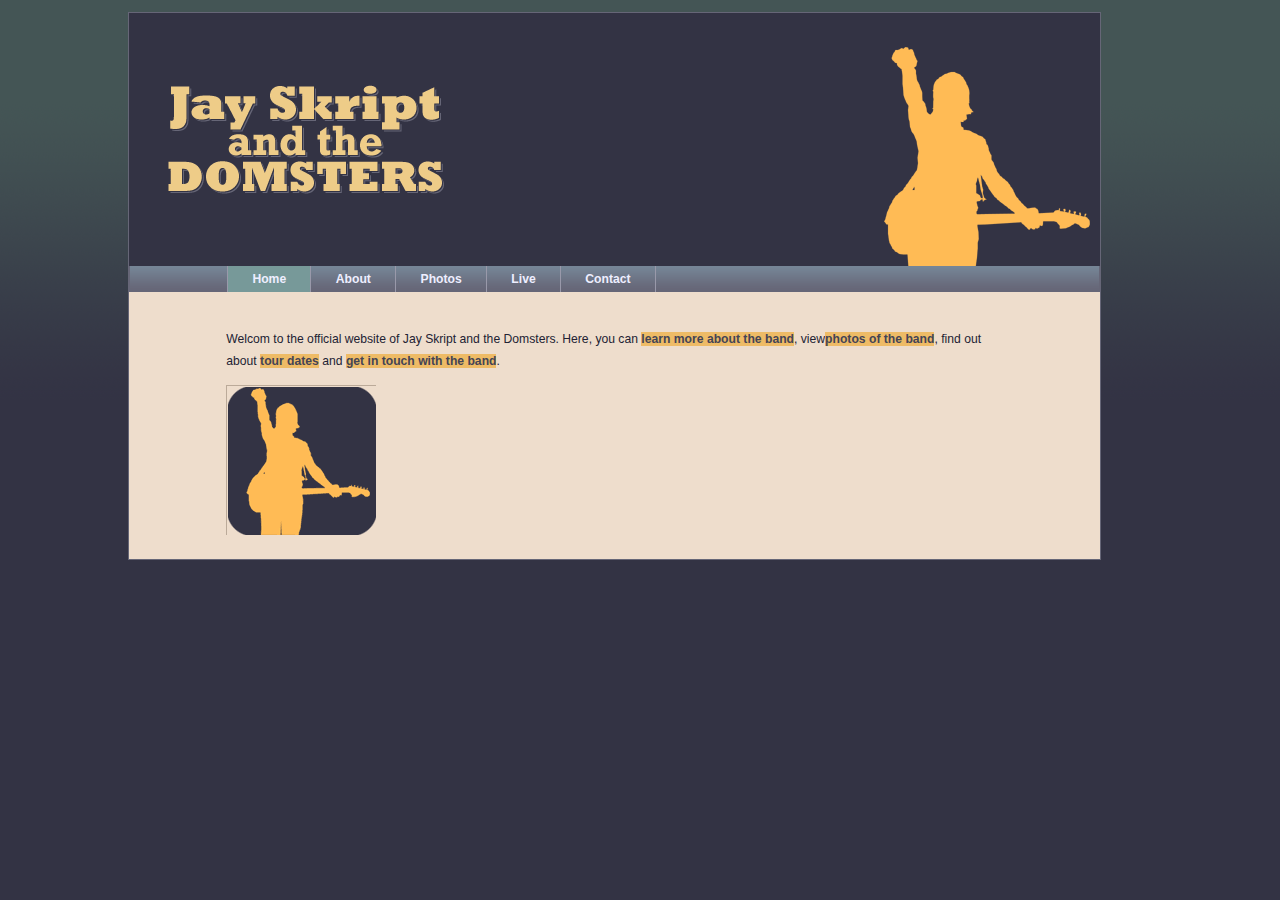
<file: Chapter 12/domsters/index.html>
<!DOCTYPE html>
<html lang="en">
<head>
	<meta charset="utf-8">
	<title>Jay Skript and the Domsters</title>
	<script type="text/javascript" src = "scripts/modernizr-1.6.min.js"></script>
	<link rel="stylesheet" type="text/css" href="styles/basic.css" />
</head>
<body>
	<header>
		<img src="images/logo.gif" alt="Jay Skript and the Domsters" />
		<nav>
			<ul>
				<li><a href="index.html">Home</a></li>
				<li><a href="about.html">About</a></li>
				<li><a href="photos.html">Photos</a></li>
				<li><a href="live.html">Live</a></li>
				<li><a href="contact.html">Contact</a></li>
			</ul>
		</nav>
	</header>
	<article>
		<p id="intro">
			Welcom to the official website of Jay Skript and the Domsters.
Here, you can <a href="about.html" title="About">learn more about the band</a>,
view<a href="photos.html" title="Photos">photos of the band</a>,
find out about <a href="live.html" title="Tour Date">tour dates</a>
and <a href="contact.html" title="Contact">get in touch with the band</a>.
		</p>
	</article>
	<script type="text/javascript" src="scripts/global.js"></script>
</body>
</html>
</file>
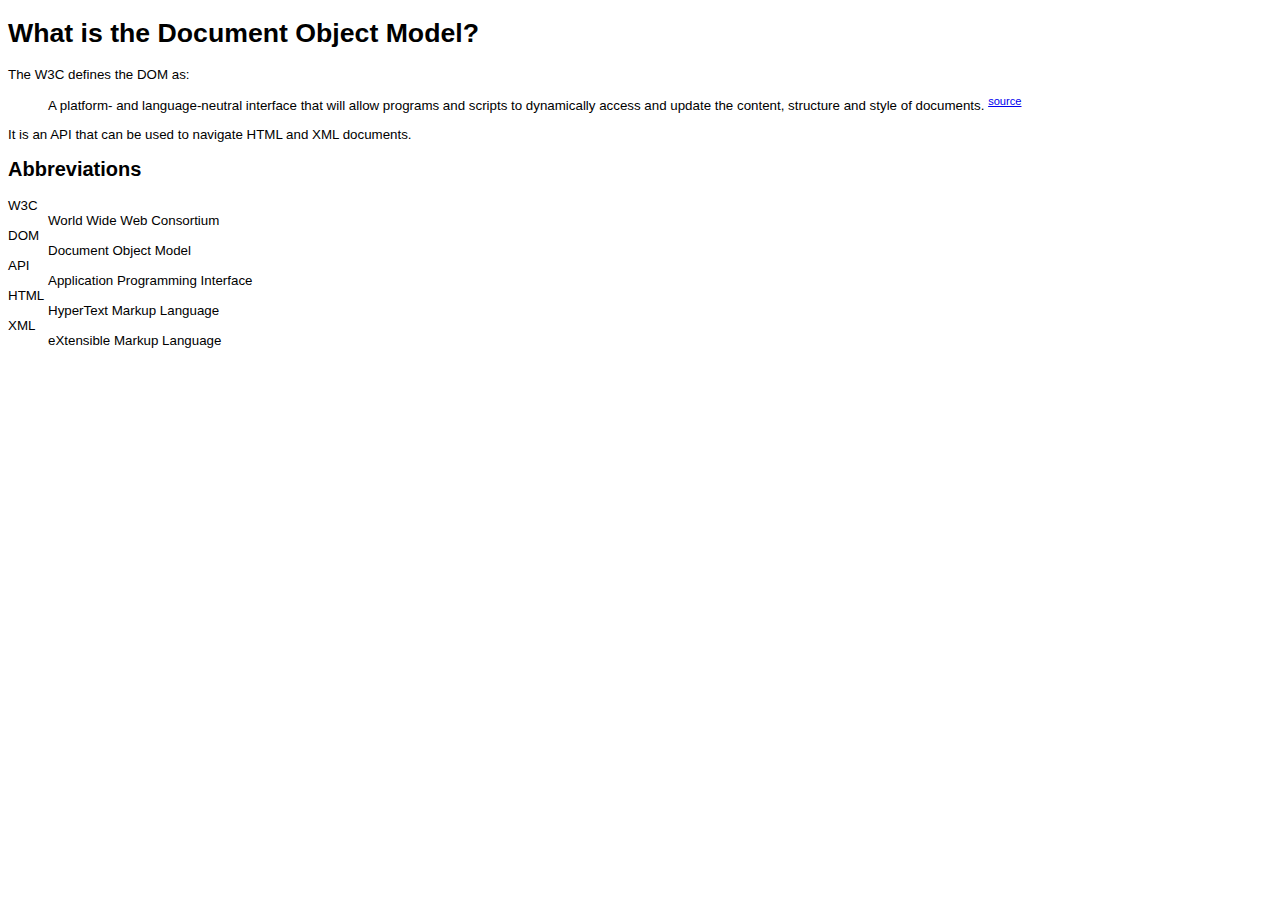
<file: Chapter 8/explanation.html>
<!DOCTYPE html>
<html lang="en">
<head>
	<meta charset="utf-8" />
	<title>Explaining the Document Object Model</title>
	<link rel="stylesheet" type="text/css" href="styles/typography.css" media="screen">
</head>
<body>
	<h1>What is the Document Object Model?</h1>
	<p>
		The <abbr title="World Wide Web Consortium">W3C</abbr> defines the <abbr title="Document Object Model">DOM</abbr> as:
	</p>
	<blockquote cite="http://www.w3.org/DOM/">
		<p>
			A platform- and language-neutral interface that will allow programs
			and scripts to dynamically access and update the 
			content, structure and style of documents.
		</p>
	</blockquote>
	<p>
		It is an <abbr title="Application Programming Interface">API</abbr>
		that can be used to navigate <abbr title="HyperText Markup Language">HTML</abbr> 
		and <abbr title="eXtensible Markup Language">XML</abbr> documents.
	</p>
	<script type="text/javascript" src="scripts/addLoadEvent.js"></script>
	<script type="text/javascript" src="scripts/displayAbbreviations.js"></script>
	<script type="text/javascript" src="scripts/displayCitations.js"></script>
</body>
</html>
</file>
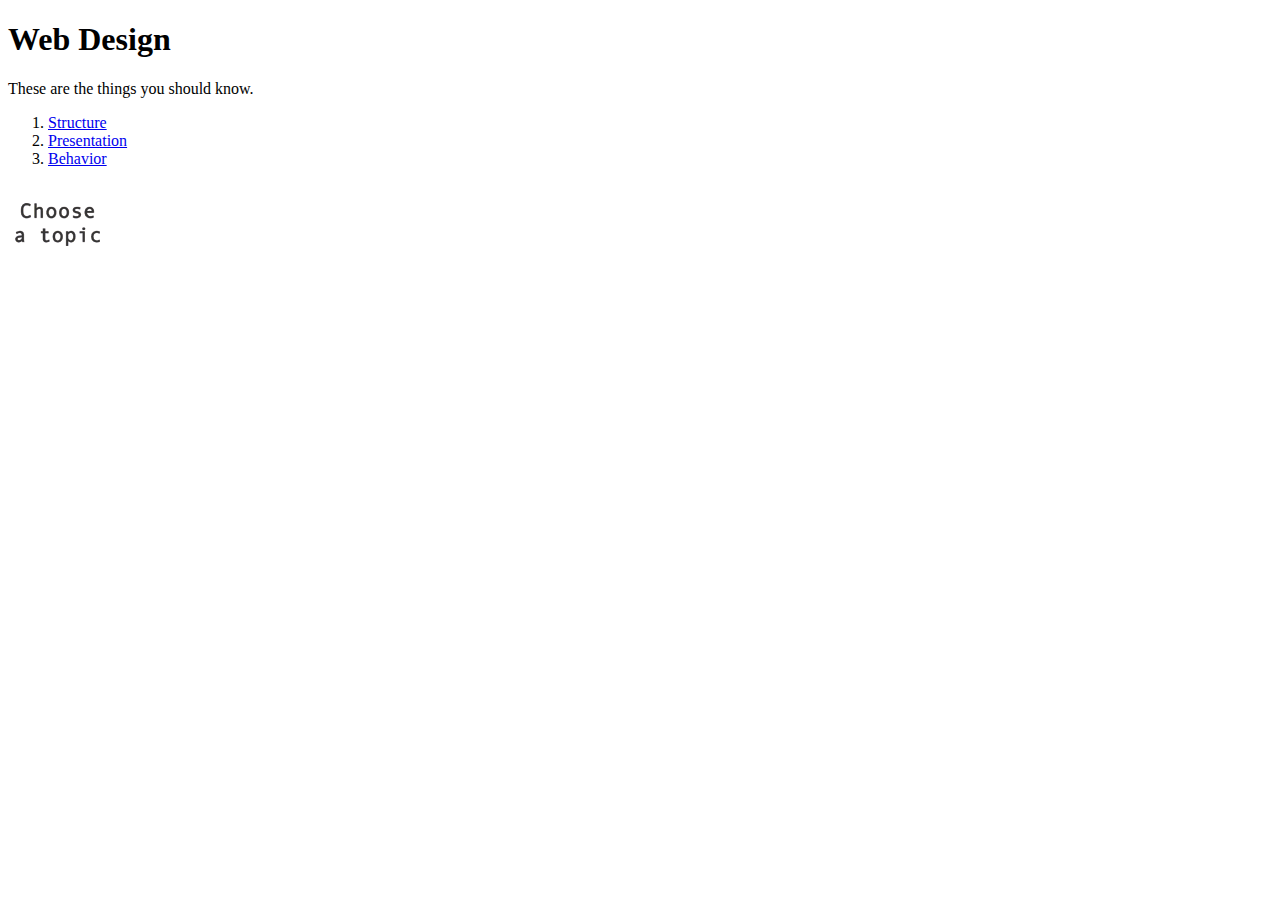
<file: Chapter 10/slideshow/list.html>
<!DOCTYPE html>
<html lang="en">
<head>
	<meta charset="utf-8">
	<title>Web Design</title>
	<link rel="stylesheet" type="text/css" href="styles/layout.css" media="screen" />
</head>
<body>
	<h1>Web Design</h1>
	<p>These are the things you should know.</p>
	<ol id="linklist">
		<li>
			<a href="structure.html">Structure</a>
		</li>
		<li>
			<a href="presentation.html">Presentation</a>
		</li>
		<li>
			<a href="behavior.html">Behavior</a>
		</li>
	</ol>
	<script type="text/javascript" src="scripts/addLoadEvent.js"></script>
	<script type="text/javascript" src="scripts/insertAfter.js"></script>
	<script type="text/javascript" src="scripts/moveElement.js"></script>
	<script type="text/javascript" src="scripts/prepareSlideshow.js"></script>
</body>
</html>
</file>
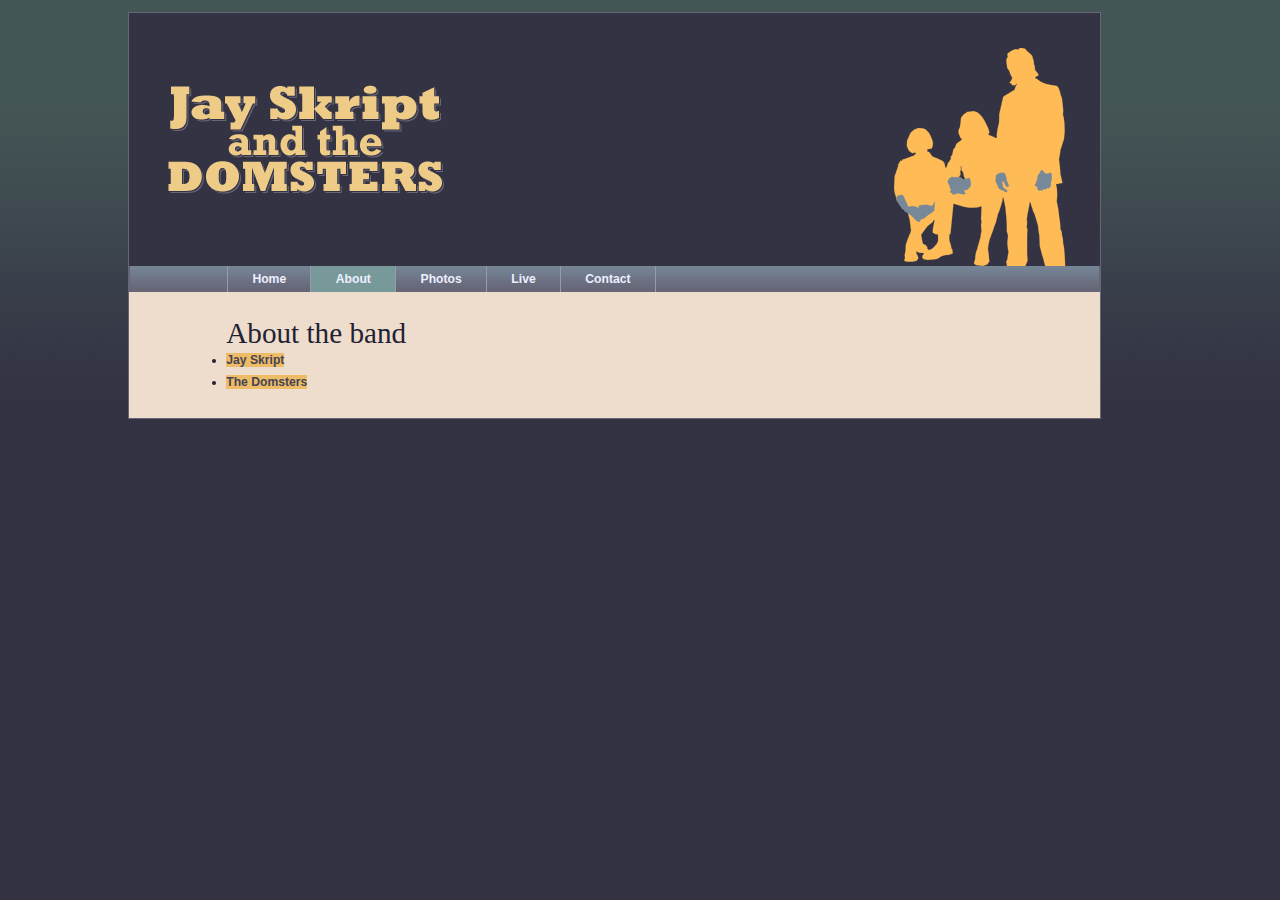
<file: Chapter 12/domsters/about.html>
<!DOCTYPE html>
<html lang="en">
<head>
	<meta charset="utf-8">
	<title>Jay Skript and the Domsters</title>
	<script type="text/javascript" src = "scripts/modernizr-1.6.min.js"></script>
	<link rel="stylesheet" type="text/css" href="styles/basic.css" />
</head>
<body>
	<header>
		<img src="images/logo.gif" alt="Jay Skript and the Domsters" />
		<nav>
			<ul>
				<li><a href="index.html">Home</a></li>
				<li><a href="about.html">About</a></li>
				<li><a href="photos.html">Photos</a></li>
				<li><a href="live.html">Live</a></li>
				<li><a href="contact.html">Contact</a></li>
			</ul>
		</nav>
	</header>
	<article>
		<h1>About the band</h1>
		<nav>
			<ul>
				<li><a href="#jay">Jay Skript</a></li>
				<li><a href="#domsters">The Domsters</a></li>
			</ul>
		</nav>
		<section id="jay">
			<h2>Jay Skript</h2>
				<p>Jay Skript is going to rock your world!</p>
        		<p>Together with his compatriots The Domsters,
Jay is set for world domination. Just you wait and see.</p>
        		<p>Jay Skript has been on the scene since the mid nineties.
His talent hasn't always been recognized or fully appreciated.
In the early days, he was often unfavorably compared to bigger,
similarly-named artists. That's all in the past now.</p>			
		</section>
		<section id="domsters">
			<h2>The Domsters</h2>
				<p>The Domsters have been around, in one form or another,
for almost as long. It's only in the past few years that The Domsters
have settled down to their current, stable line-up.
Now they're a rock-solid bunch: methodical and dependable.</p>
		</section>
	</article>
	<script type="text/javascript" src="scripts/global.js"></script>
</body>
</html>
</file>
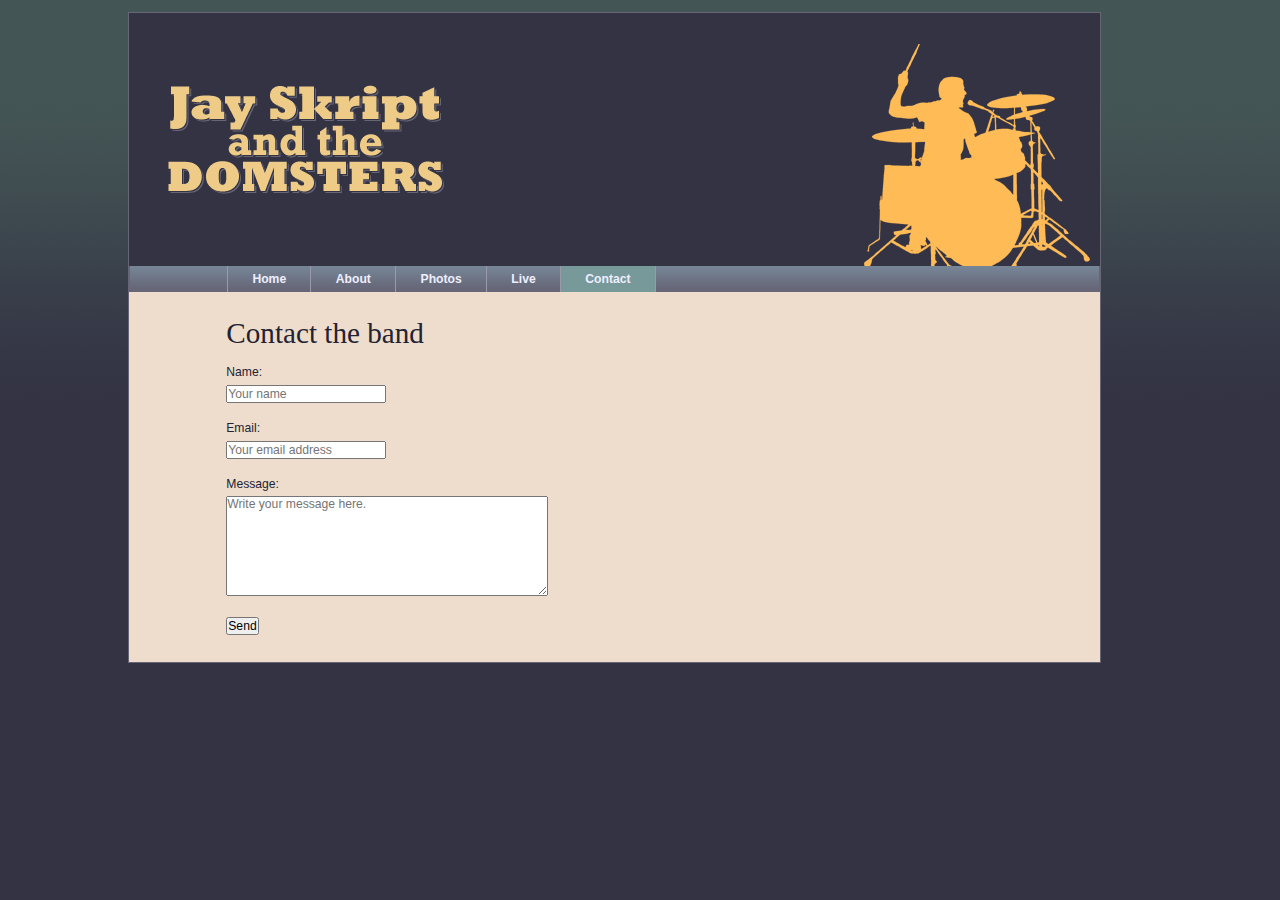
<file: Chapter 12/domsters/contact.html>
<!DOCTYPE html>
<html lang="en">
<head>
	<meta charset="utf-8">
	<title>Jay Skript and the Domsters</title>
	<script type="text/javascript" src = "scripts/modernizr-1.6.min.js"></script>
	<link rel="stylesheet" type="text/css" href="styles/basic.css" />
</head>
<body>
	<header>
		<img src="images/logo.gif" alt="Jay Skript and the Domsters" />
		<nav>
			<ul>
				<li><a href="index.html">Home</a></li>
				<li><a href="about.html">About</a></li>
				<li><a href="photos.html">Photos</a></li>
				<li><a href="live.html">Live</a></li>
				<li><a href="contact.html">Contact</a></li>
			</ul>
		</nav>
	</header>
	<article>
		<h1>Contact the band</h1>
		<form method="post" action="submit.html">
			<fieldset>
				<p>
					<label for="name">Name:</label>
					<input type="text" name="name" id="name" placeholder="Your name" required="required" />
				</p>
				<p>
					<label for="email">Email:</label>
					<input type="email" name="email" id="email" placeholder="Your email address" required="required" />
				</p>
				<p>
					<label for="message">Message:</label>
					<textarea cols="45" rows="7" id="message" name="message" placeholder="Write your message here." required="required"></textarea>
				</p>
				<input type="submit" value="Send" />
			</fieldset>
		</form>
	</article>
	<script type="text/javascript" src="scripts/global.js"></script>
</body>
</html>
</file>
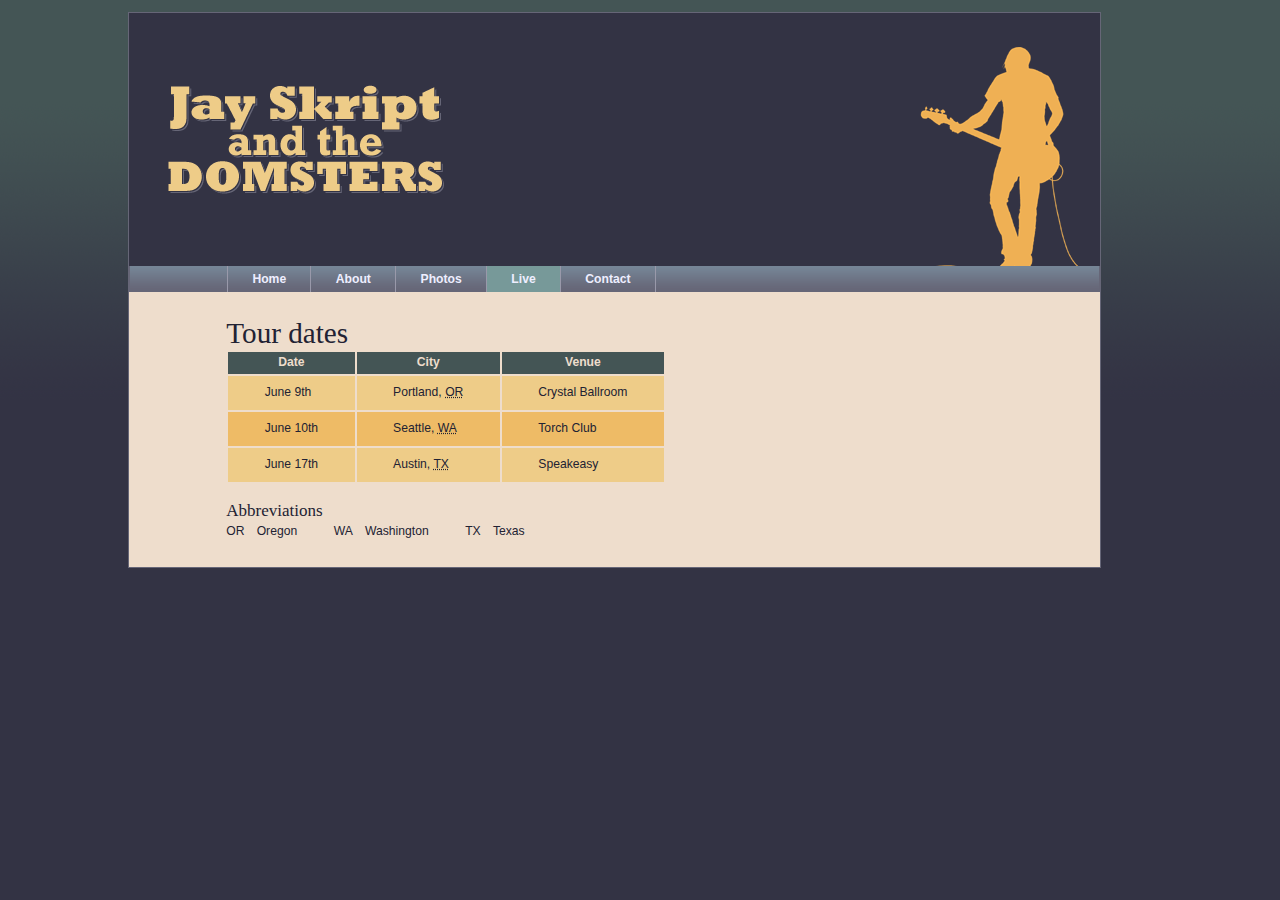
<file: Chapter 12/domsters/live.html>
<!DOCTYPE html>
<html lang="en">
<head>
	<meta charset="utf-8">
	<title>Jay Skript and the Domsters</title>
	<script type="text/javascript" src = "scripts/modernizr-1.6.min.js"></script>
	<link rel="stylesheet" type="text/css" href="styles/basic.css" />
</head>
<body>
	<header>
		<img src="images/logo.gif" alt="Jay Skript and the Domsters" />
		<nav>
			<ul>
				<li><a href="index.html">Home</a></li>
				<li><a href="about.html">About</a></li>
				<li><a href="photos.html">Photos</a></li>
				<li><a href="live.html">Live</a></li>
				<li><a href="contact.html">Contact</a></li>
			</ul>
		</nav>
	</header>
	<article>
		<h1>Tour dates</h1>
		<table summary="when and where you can see the band">
			<thead>
				<tr>
					<th>Date</th>
					<th>City</th>
					<th>Venue</th>
				</tr>
			</thead>
			<tbody>
				<tr>
					<td>June 9th</td>
					<td>Portland, <abbr title="Oregon">OR</abbr></td>
					<td>Crystal Ballroom</td>
				</tr>
				<tr>
					<td>June 10th</td>
					<td>Seattle, <abbr title="Washington">WA</abbr></td>
					<td>Torch Club</td>
				</tr>
				<tr>
					<td>June 17th</td>
					<td>Austin, <abbr title="Texas">TX</abbr></td>
					<td>Speakeasy</td>
				</tr>
			</tbody>
		</table>
	</article>
	<script type="text/javascript" src="scripts/global.js"></script>
</body>
</html>
</file>
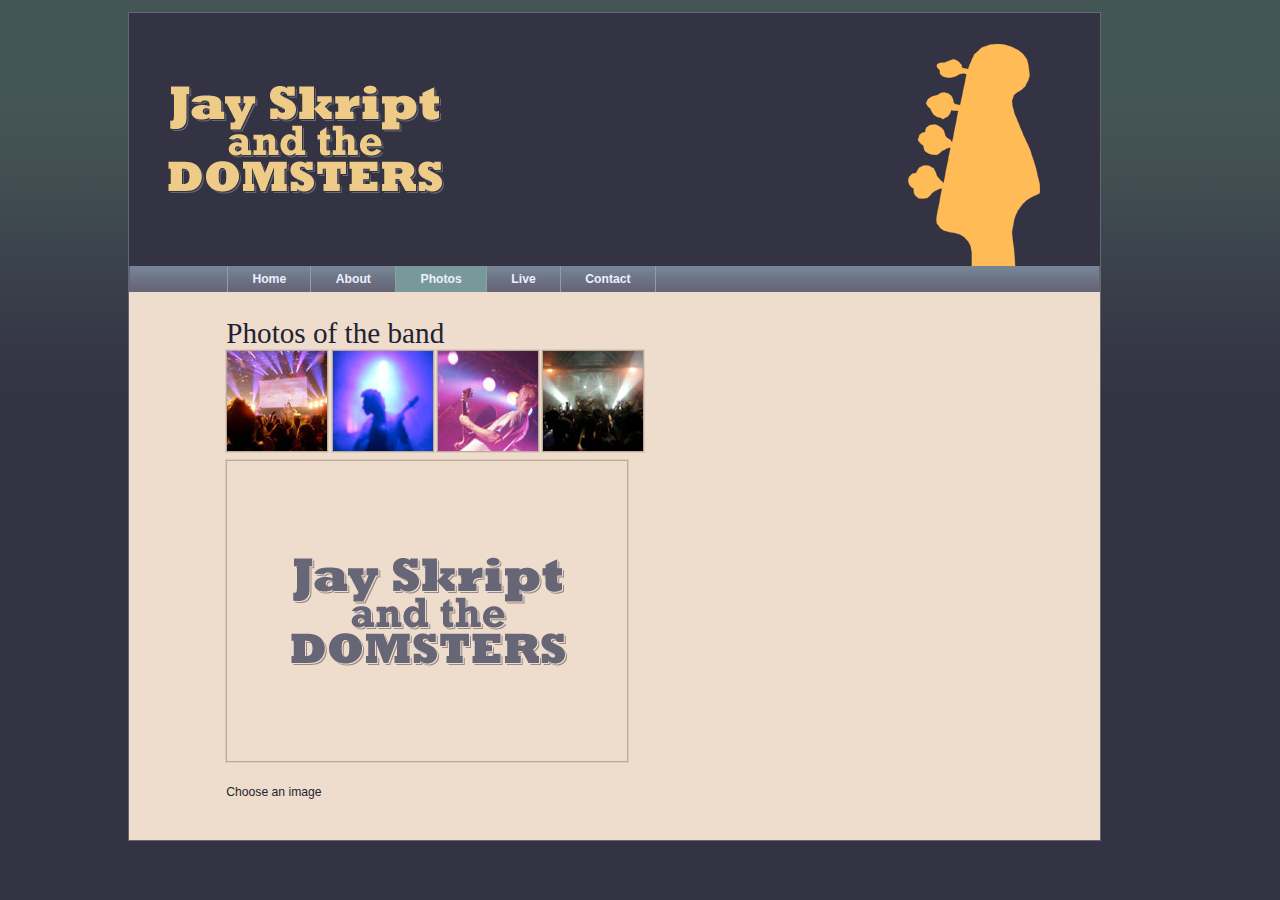
<file: Chapter 12/domsters/photos.html>
<!DOCTYPE html>
<html lang="en">
<head>
	<meta charset="utf-8">
	<title>Jay Skript and the Domsters</title>
	<script type="text/javascript" src = "scripts/modernizr-1.6.min.js"></script>
	<link rel="stylesheet" type="text/css" href="styles/basic.css" />
</head>
<body>
	<header>
		<img src="images/logo.gif" alt="Jay Skript and the Domsters" />
		<nav>
			<ul>
				<li><a href="index.html">Home</a></li>
				<li><a href="about.html">About</a></li>
				<li><a href="photos.html">Photos</a></li>
				<li><a href="live.html">Live</a></li>
				<li><a href="contact.html">Contact</a></li>
			</ul>
		</nav>
	</header>
	<article>
		<h1>Photos of the band</h1>
		<ul id="imagegallery">
			<li>
				<a href="images/photos/concert.jpg" title="The crowd goes wild">
					<img src="images/photos/thumbnail_concert.jpg" alt="the band in concert">					
				</a>
			</li>
			<li>
				<a href="images/photos/bassist.jpg" title="An atmospheric moment">
					<img src="images/photos/thumbnail_bassist.jpg" alt="the bassist">					
				</a>
			</li>
			<li>
				<a href="images/photos/guitarist.jpg" title="Rocking out">
					<img src="images/photos/thumbnail_guitarist.jpg" alt="the guitarist">					
				</a>
			</li>
			<li>
				<a href="images/photos/crowd.jpg" title="Encore! Encore!">
					<img src="images/photos/thumbnail_crowd.jpg" alt="the audience">					
				</a>
			</li>
		</ul>
	</article>
	<script type="text/javascript" src="scripts/global.js"></script>
</body>
</html>
</file>
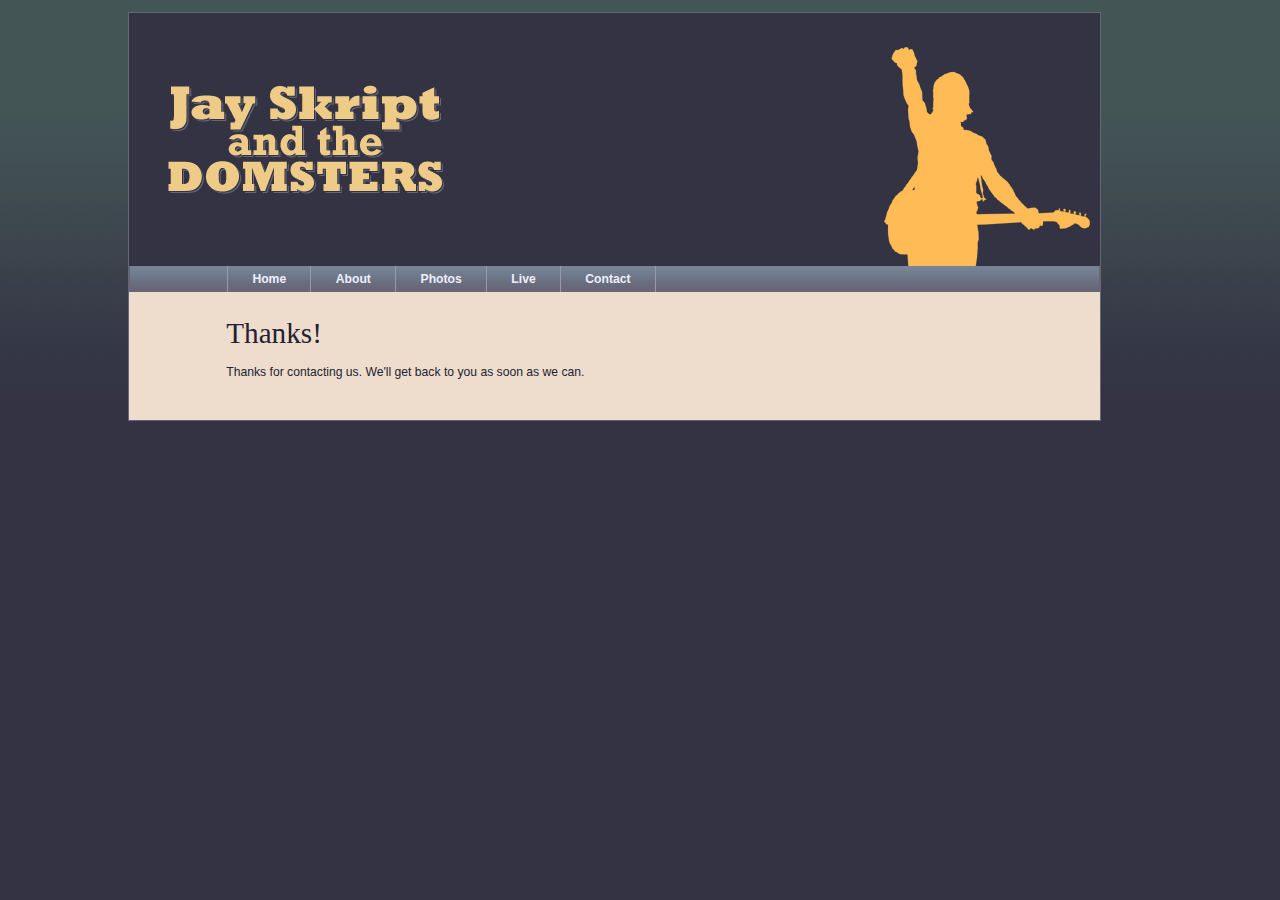
<file: Chapter 12/domsters/submit.html>
<!DOCTYPE html>
<html lang="en">
<head>
	<meta charset="utf-8">
	<title>Jay Skript and the Domsters</title>
	<script type="text/javascript" src = "scripts/modernizr-1.6.min.js"></script>
	<link rel="stylesheet" type="text/css" href="styles/basic.css" />
</head>
<body>
	<header>
		<img src="images/logo.gif" alt="Jay Skript and the Domsters" />
		<nav>
			<ul>
				<li><a href="index.html">Home</a></li>
				<li><a href="about.html">About</a></li>
				<li><a href="photos.html">Photos</a></li>
				<li><a href="live.html">Live</a></li>
				<li><a href="contact.html">Contact</a></li>
			</ul>
		</nav>
	</header>
	<article>
		<h1>Thanks!</h1>
		<p>Thanks for contacting us. We'll get back to you as soon as we can.</p>
	</article>
	<script type="text/javascript" src="scripts/global.js"></script>
</body>
</html>
</file>
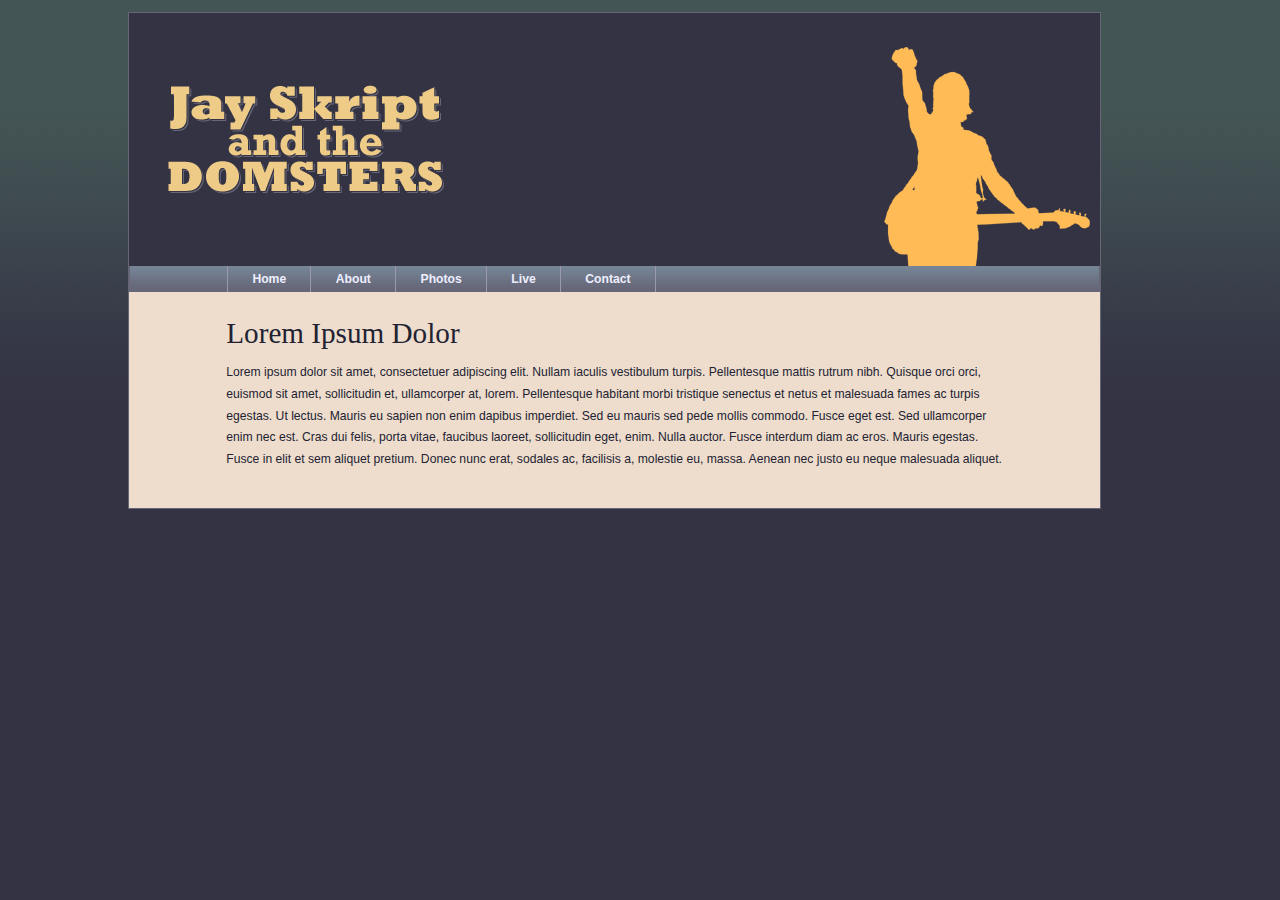
<file: Chapter 12/domsters/template.html>
<!DOCTYPE html>
<html lang="en">
<head>
	<meta charset="utf-8">
	<title>Jay Skript and the Domsters</title>
	<script type="text/javascript" src = "scripts/modernizr-1.6.min.js"></script>
	<link rel="stylesheet" type="text/css" href="styles/basic.css" />
</head>
<body>
	<header>
		<img src="images/logo.gif" alt="Jay Skript and the Domsters" />
		<nav>
			<ul>
				<li><a href="index.html">Home</a></li>
				<li><a href="about.html">About</a></li>
				<li><a href="photos.html">Photos</a></li>
				<li><a href="live.html">Live</a></li>
				<li><a href="contact.html">Contact</a></li>
			</ul>
		</nav>
	</header>
	<article>
		<h1>Lorem Ipsum Dolor</h1>
		<p>Lorem ipsum dolor sit amet, consectetuer adipiscing elit.
Nullam iaculis vestibulum turpis. Pellentesque mattis rutrum
nibh. Quisque orci orci, euismod sit amet, sollicitudin et,
ullamcorper at, lorem.
Pellentesque habitant morbi tristique senectus et netus
et malesuada fames ac turpis egestas.
Ut lectus. Mauris eu sapien non enim dapibus imperdiet.
Sed eu mauris sed pede mollis commodo.
Fusce eget est. Sed ullamcorper enim nec est.
Cras dui felis, porta vitae, faucibus laoreet, sollicitudin eget,
enim. Nulla auctor. Fusce interdum diam ac eros.
Mauris egestas. Fusce in elit et sem aliquet pretium.
Donec nunc erat, sodales ac, facilisis a, molestie eu, massa.
Aenean nec justo eu neque malesuada aliquet.</p>
	</article>
	<script type="text/javascript" src="scripts/global.js"></script>
</body>
</html>
</file>
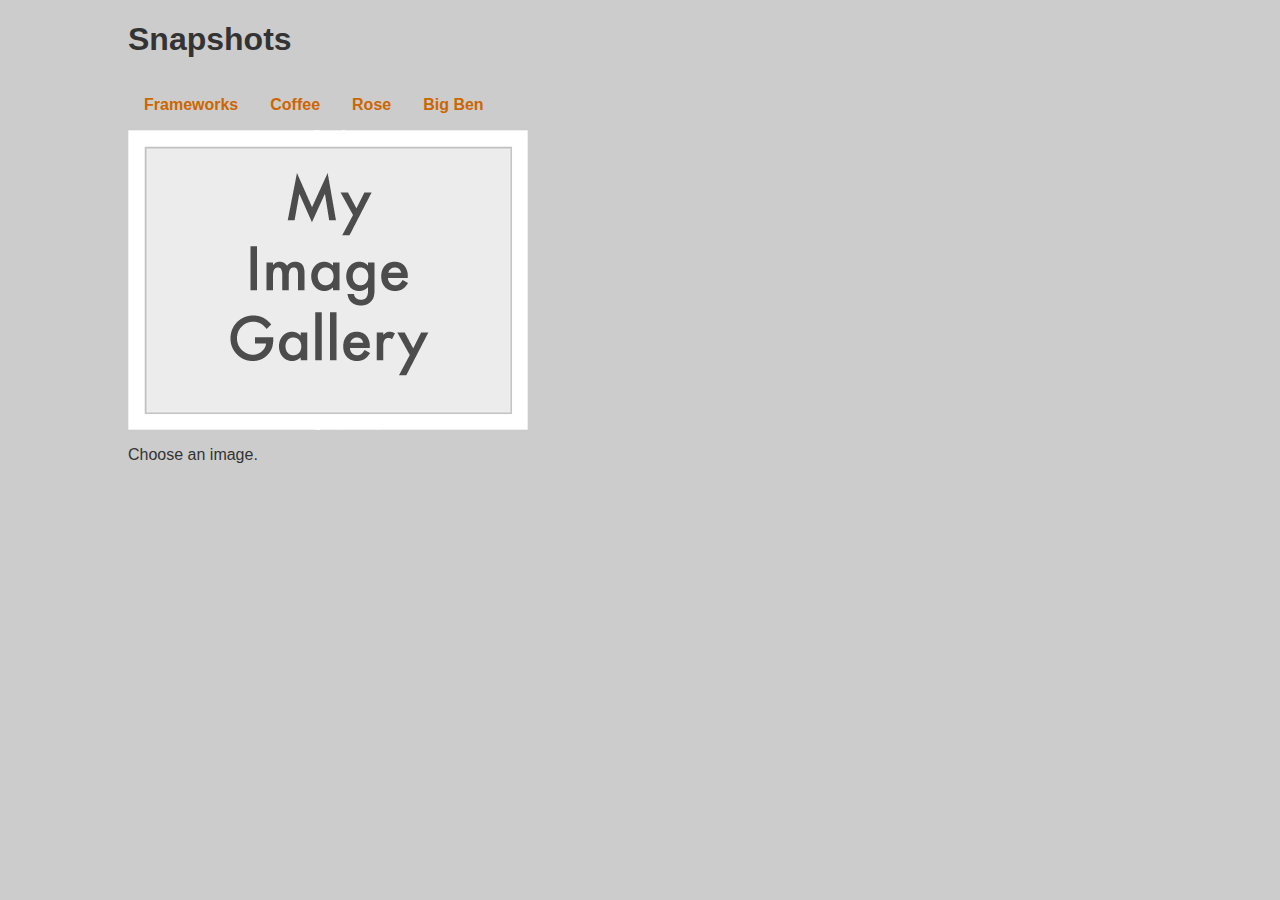
<file: Chapter 4/image_gallery/gallery.html>
<!DOCTYPE html>
<html lang="en">
<head>
	<meta charset="utf-8" />
	<title>Image Gallery</title>
	<link rel="stylesheet" type="text/css" href="styles/layout.css" media="screen" />
</head>
<body>
	<h1>Snapshots</h1>
	<ul>
		<li>
			<a href="images/fireworks.jpg" onclick="showPic(this);
			return false;" title="A fireworks display">Frameworks</a>
		</li>
		<li>
			<a href="images/coffee.jpg" onclick="showPic(this);
			return false;" title="A cup of black coffee">Coffee</a>
		</li>
		<li>
			<a href="images/rose.jpg" onclick="showPic(this);
			return false;" title="A red, red rose">Rose</a>
		</li>
		<li>
			<a href="images/bigben.jpg" onclick="showPic(this);
			return false;" title="The famous clock">Big Ben</a>
		</li>
	</ul>
	<img id="placeholder" src="images/placeholder.gif" alt="my image gallery" />
	<p id="description">Choose an image.</p>
	<script type="text/javascript" src="scripts/showPic.js"></script>
</body>
</html>
</file>
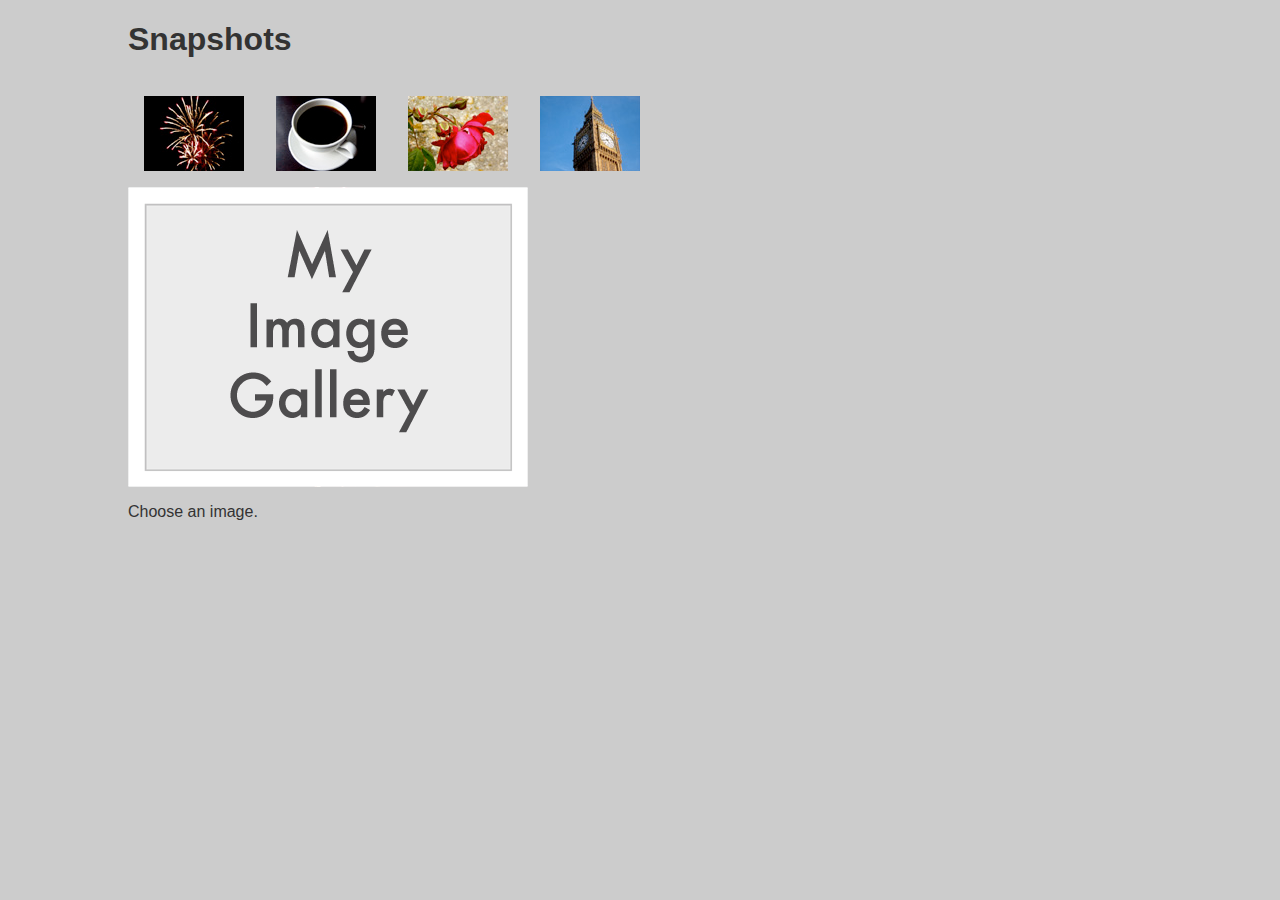
<file: Chapter 6/image_gallery/gallery.html>
<!DOCTYPE html>
<html lang="en">
<head>
	<meta charset="utf-8" />
	<title>Image Gallery</title>
		<script type="text/javascript" src="scripts/showPic.js"></script>
		<link rel="stylesheet" type="text/css" href="styles/layout.css" media="screen" />
</head>
<body>
	<h1>Snapshots</h1>
	<ul id="imagegallery">
		<li>
			<a href="images/fireworks.jpg" title="A fireworks display">
				<img src="images/thumbnail_fireworks.jpg" alt="Fireworks" />
			</a>
		</li>
		<li>
			<a href="images/coffee.jpg" title="A cup of black coffee">
				<img src="images/thumbnail_coffee.jpg" alt="Coffee" />
			</a>
		</li>
		<li>
			<a href="images/rose.jpg" title="A red, red rose">
				<img src="images/thumbnail_rose.jpg" alt="Rose" />
			</a>
		</li>
		<li>
			<a href="images/bigben.jpg" title="The famous clock">
				<img src="images/thumbnail_bigben.jpg" alt="Big Ben" />
			</a>
		</li>
	</ul>
	<img id="placeholder" src="images/placeholder.gif" alt="my image gallery" />
	<p id="description">Choose an image.</p>
</body>
</html>
</file>
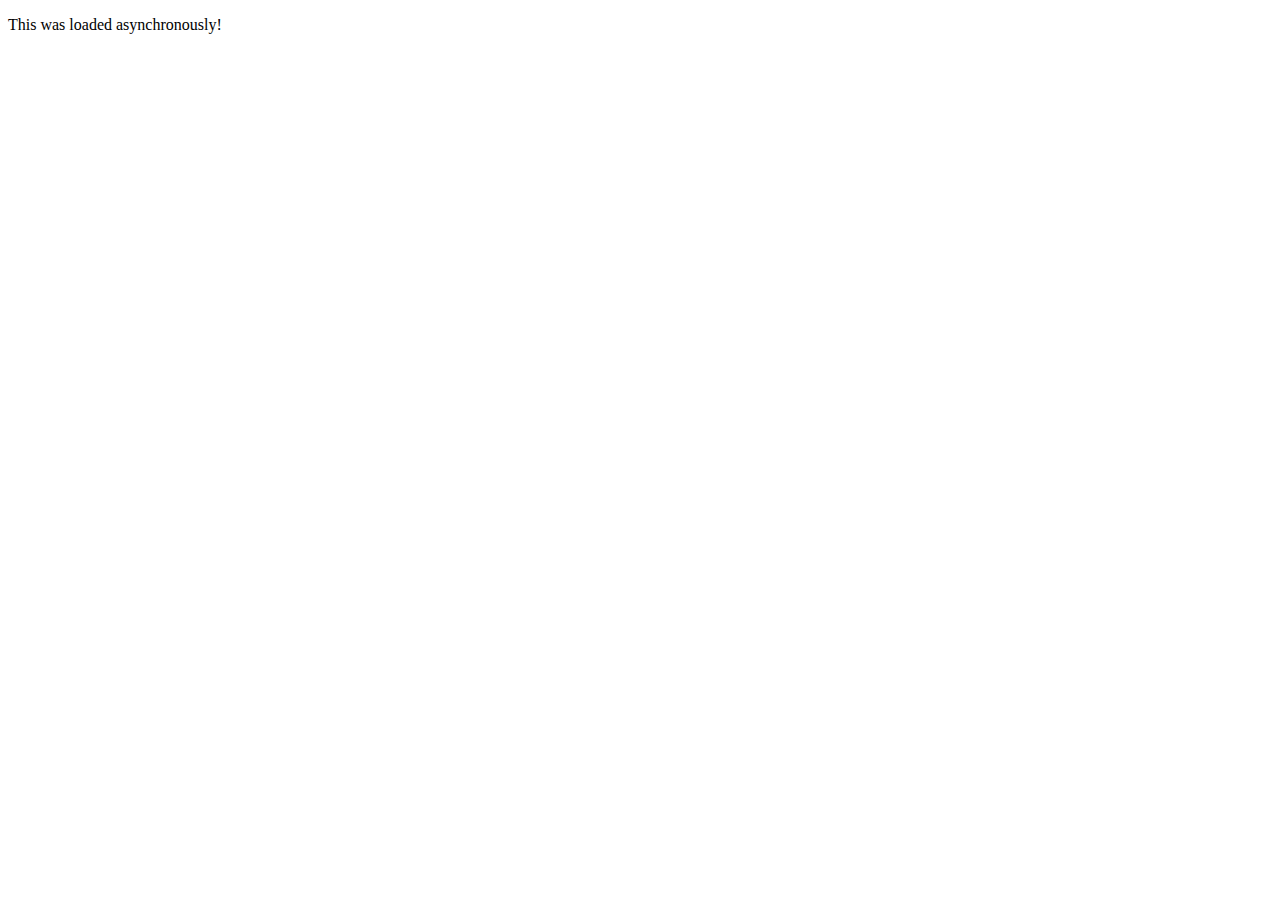
<file: Chapter 7/ajax_example/ajax.html>
<!DOCTYPE html>
<html>
<head>
	<meta charset="utf-8" />
	<title>Ajax</title>
</head>
<body>
	
	<div id="new"></div>

	<script type="text/javascript" src="scripts/addLoadEvent.js"></script>
	<script type="text/javascript" src="scripts/getHTTPObject.js"></script>
	<script type="text/javascript" src="scripts/getNewContent.js"></script>

</body>
</html>
</file>
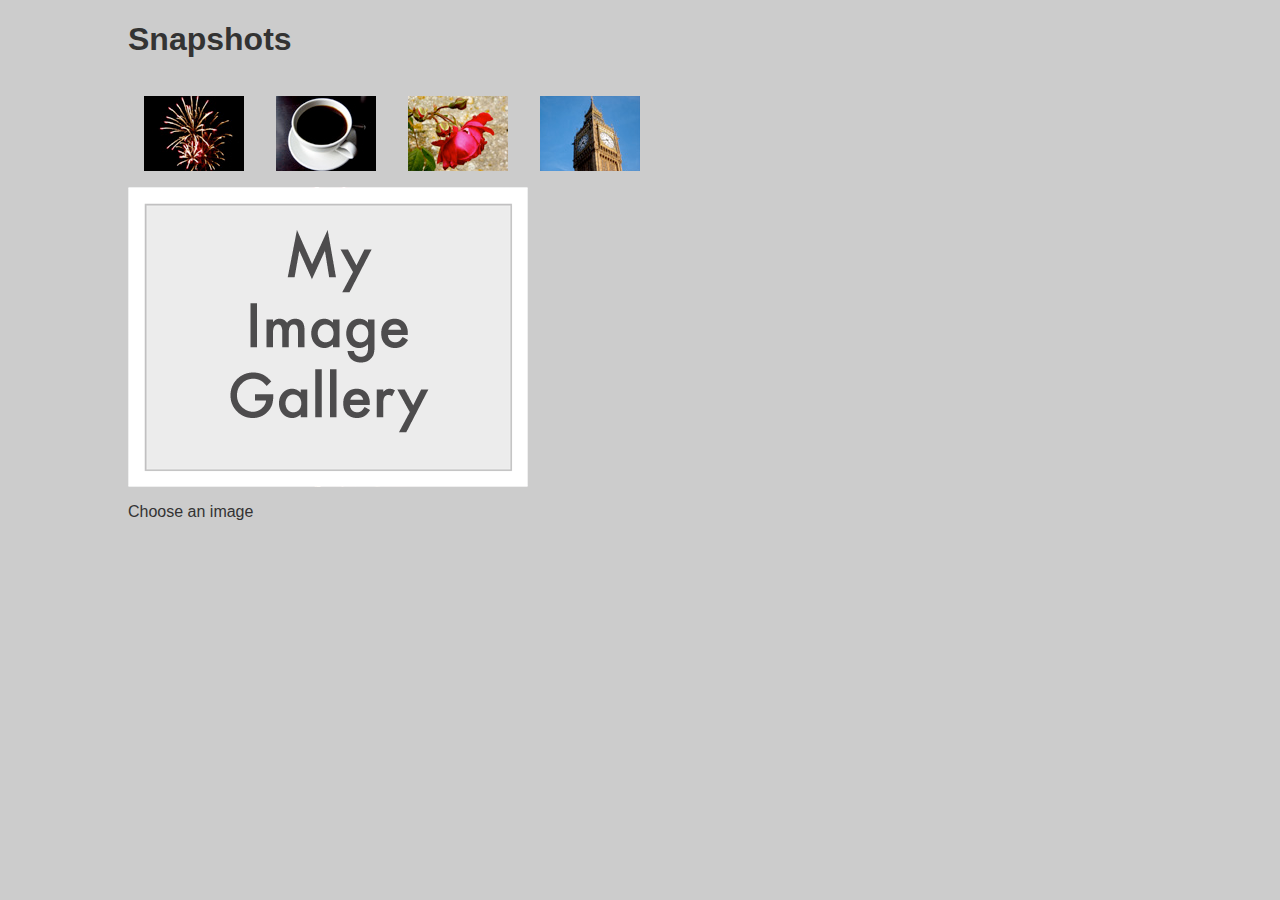
<file: Chapter 7/image_gallery/gallery.html>
<!DOCTYPE html>
<html lang="en">
<head>
	<meta charset="utf-8" />
	<title>Image Gallery</title>
		<script type="text/javascript" src="scripts/showPic.js"></script>
		<link rel="stylesheet" type="text/css" href="styles/layout.css" media="screen" />
</head>
<body>
	<h1>Snapshots</h1>
	<ul id="imagegallery">
		<li>
			<a href="images/fireworks.jpg" title="A fireworks display">
				<img src="images/thumbnail_fireworks.jpg" alt="Fireworks" />
			</a>
		</li>
		<li>
			<a href="images/coffee.jpg" title="A cup of black coffee">
				<img src="images/thumbnail_coffee.jpg" alt="Coffee" />
			</a>
		</li>
		<li>
			<a href="images/rose.jpg" title="A red, red rose">
				<img src="images/thumbnail_rose.jpg" alt="Rose" />
			</a>
		</li>
		<li>
			<a href="images/bigben.jpg" title="The famous clock">
				<img src="images/thumbnail_bigben.jpg" alt="Big Ben" />
			</a>
		</li>
	</ul>
</body>
</html>
</file>
<file: Chapter 12/domsters/styles/basic.css>
@import url(color.css);
@import url(layout.css);
@import url(typography.css);
</file>
<file: Chapter 8/styles/typography.css>
body {
	font-family: "Helvetica", "Arial", sans-serif;
	font-size: 10pt;
}
abbr {
	text-decoration: none;
	border: 0;
	font-style: normal;
}
</file>
<file: Chapter 10/slideshow/styles/layout.css>
#slideshow {
	width: 100px;
	height: 100px;
	position: relative;
	overflow: hidden;
}
#preview {
	position: absolute;
}
</file>
<file: Chapter 4/image_gallery/styles/layout.css>
body {
	font-family: "Helvetica", "Arial", serif;
	color: #333;
	background-color: #ccc;
	margin: 1em 10%;
}
h1 {
	color: #333;
	background-color: transparent;
}
a {
	color: #c60;
	background-color: transparent;
	font-weight: bold;
	text-decoration: none;
}
ul {
	padding: 0;
}
li {
	float: left;
	padding: 1em;
	list-style: none;
}
img {
	display: block;
	clear: both;
}
</file>
<file: Chapter 6/image_gallery/styles/layout.css>
body {
	font-family: "Helvetica", "Arial", serif;
	color: #333;
	background-color: #ccc;
	margin: 1em 10%;
}
h1 {
	color: #333;
	background-color: transparent;
}
a {
	color: #c60;
	background-color: transparent;
	font-weight: bold;
	text-decoration: none;
}
ul {
	padding: 0;
}
li {
	float: left;
	padding: 1em;
	list-style: none;
}
img {
	display: block;
	clear: both;
}
#imagegallery {
	list-style: none;
}
#imagegallery li {
	display: inline;
}
#imagegallery li a img {
	border: 0;
}
</file>
<file: Chapter 7/image_gallery/styles/layout.css>
body {
	font-family: "Helvetica", "Arial", serif;
	color: #333;
	background-color: #ccc;
	margin: 1em 10%;
}
h1 {
	color: #333;
	background-color: transparent;
}
a {
	color: #c60;
	background-color: transparent;
	font-weight: bold;
	text-decoration: none;
}
ul {
	padding: 0;
}
li {
	float: left;
	padding: 1em;
	list-style: none;
}
img {
	display: block;
	clear: both;
}
#imagegallery {
	list-style: none;
}
#imagegallery li {
	display: inline;
}
#imagegallery li a img {
	border: 0;
}
</file>
